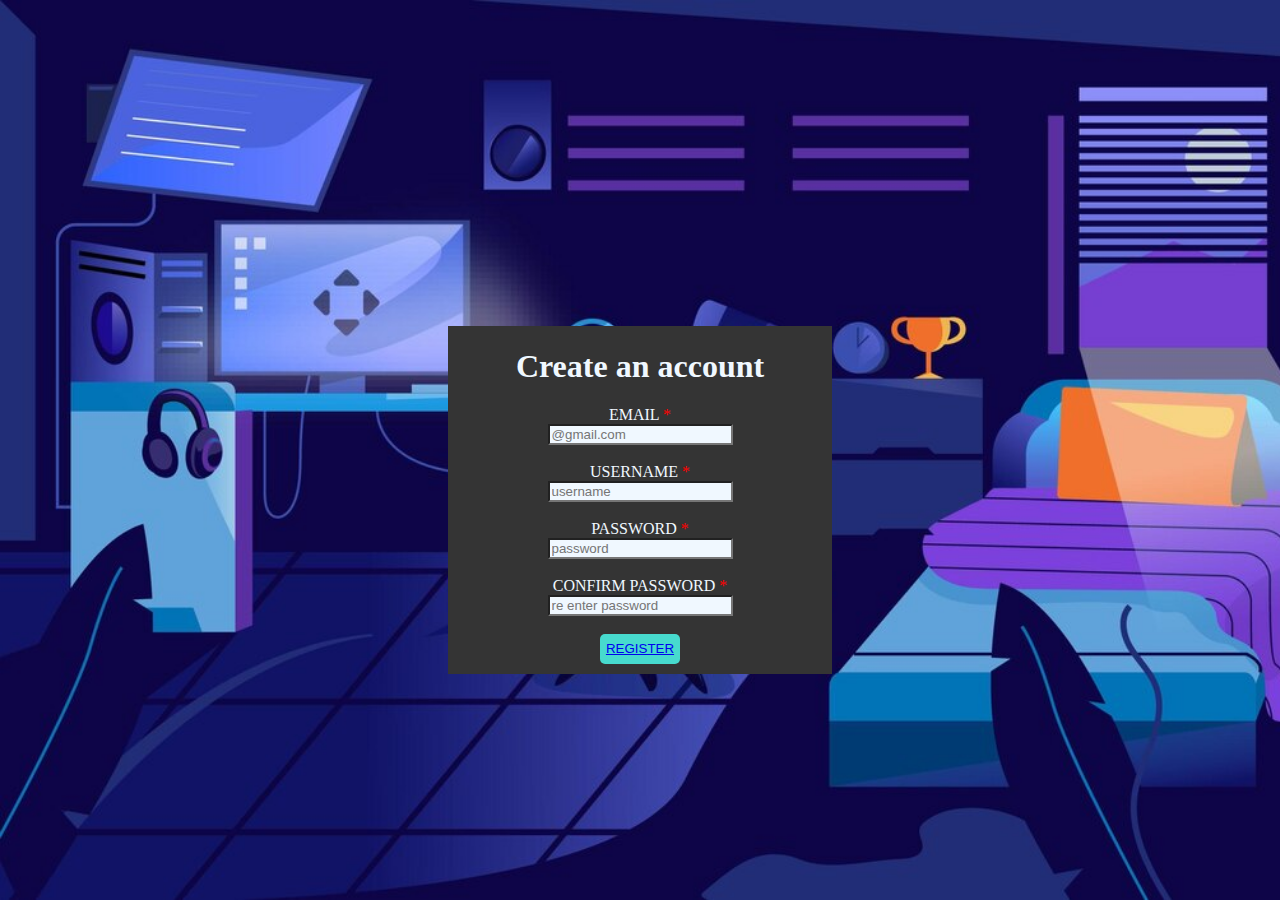
<file: index.html>
<!DOCTYPE html>
<html>
<head>
<title>Discord</title>
<link rel="stylesheet" href="style.css">
</head>
<body>
    <div>
        <form>
            <h1 style="color: aliceblue;">Create an account</h1>
            <label style="color: aliceblue;" for="email">EMAIL <span>*</span></label>
            <br><input class=custom type="email" id="email" name="email" placeholder="@gmail.com"><br>
            <br><label style="color: aliceblue;" for="username">USERNAME <span>*</span></label>
            <br><input class=custom  type="text" id="username" name="username" placeholder="username"><br>
            <br><label style="color: aliceblue;"for="password">PASSWORD <span>*</span> </label>
            <br><input class=custom  type="password" id="password" name="password" placeholder="password"><br>
            <br><label style="color: aliceblue;"for="confirm">CONFIRM PASSWORD <span>*</span></label>
            <br><input class=custom  type="text" id="comfirm" name="password" placeholder="re enter password"><br>
            <br><button><a href="http://127.0.0.1:5500/sign.html" >REGISTER</a></button>

        </form>
    </div>
</body>
</html>
</file>
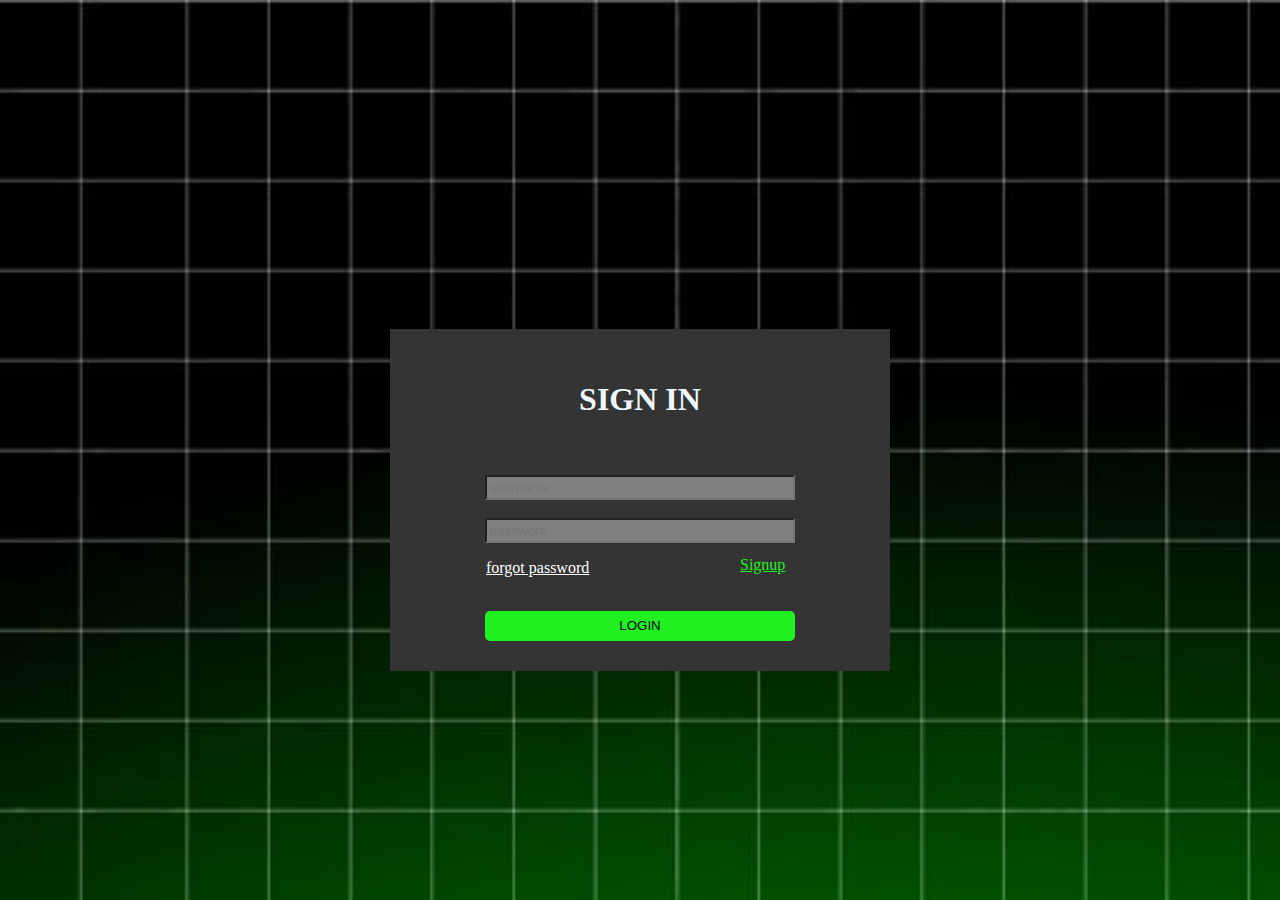
<file: sign.html>
<!DOCTYPE html>
<html>
<head>
 
     <title>SIGN IN PAGE</title>
 
     <link rel='stylesheet' type='text/css' media='screen' href='sign.css'>
</head>
<body>
    <div>
        <form>
            <h1>SIGN IN</h1>
            <br><label style="color: aliceblue;" for="username"></label>
            <br><input class="custom" type="text" id="username" name="username" placeholder="username"><br>
            <br><label style="color: aliceblue;"for="password"></label>
            <input class="custom" type="password" id="password" name="password" placeholder="password">
            <p class="forgot"><a class="forgot" href="">forgot password</a></p>
            <a href="http://127.0.0.1:5500/index.html" style="color:rgb(33, 241, 33); position: absolute;">Signup</a>
            <br><button>LOGIN</button>
        </form> 
    </div>
</body>
</html>
</file>
<file: style.css>
body{
        background-color:black;
        display:flex;
        align-items: center;
        justify-content: center;
        margin:0;
        height:100vh;
        background-image:url('img.jpg');
        background-repeat: no-repeat;
        background-size: cover;
        
    }
    
h1{
    color:aliceblue;
    text-align: center;
   
}
.custom{
    background-color: aliceblue;
}
div{
    background-color: rgb(52, 52, 52);
    width: 30%;
    min-height: max-content;
    margin-top: 100px;
    padding-bottom: 10px;
    text-align: center;
    cursor: pointer;
}
button{
    background-color: rgb(71, 218, 206);
    height: 30px;
    border: none;
    border-radius: 5px;
}
button:hover{
    background-color: #006080;
    color: white;
    transition: 0.2s;
}
span{
    color: red;
}
</file>
<file: sign.css>
body{
    background-color:black;
        display:flex;
        align-items: center;
        justify-content: center;
        margin:0;
        height:100vh;
        background-image:url('sign.jpg');
        background-repeat: no-repeat;
        background-size: cover;
        
}
h1{
    color:aliceblue;
    text-align:center;
    padding-top: 30px;
}
.custom{
    background-color: gray;
}
div{
    background-color: rgb(52, 52, 52);
    width: 500px;
    min-height: max-content;
    margin-top: 100px;
    padding-bottom: 10px;
    text-align: center;
    cursor: pointer;

}
button{
    background-color: rgb(33,241,33);
    width:310px;
    height: 30px;
    border: none;
    border-radius: 5px;
    cursor: pointer;
    margin-bottom: 20px ;

}

button:hover{
    background-color: green;
    color: white;
    transition: 0.2s;
}

.forgot{
    text-align:left ;
    color: white;
    margin-left: 48px;
}
a{
    margin-left: 100px;
    margin-top:-37px ;

}
input{
    width:300px ;
    padding: 3px;


}
</file>
